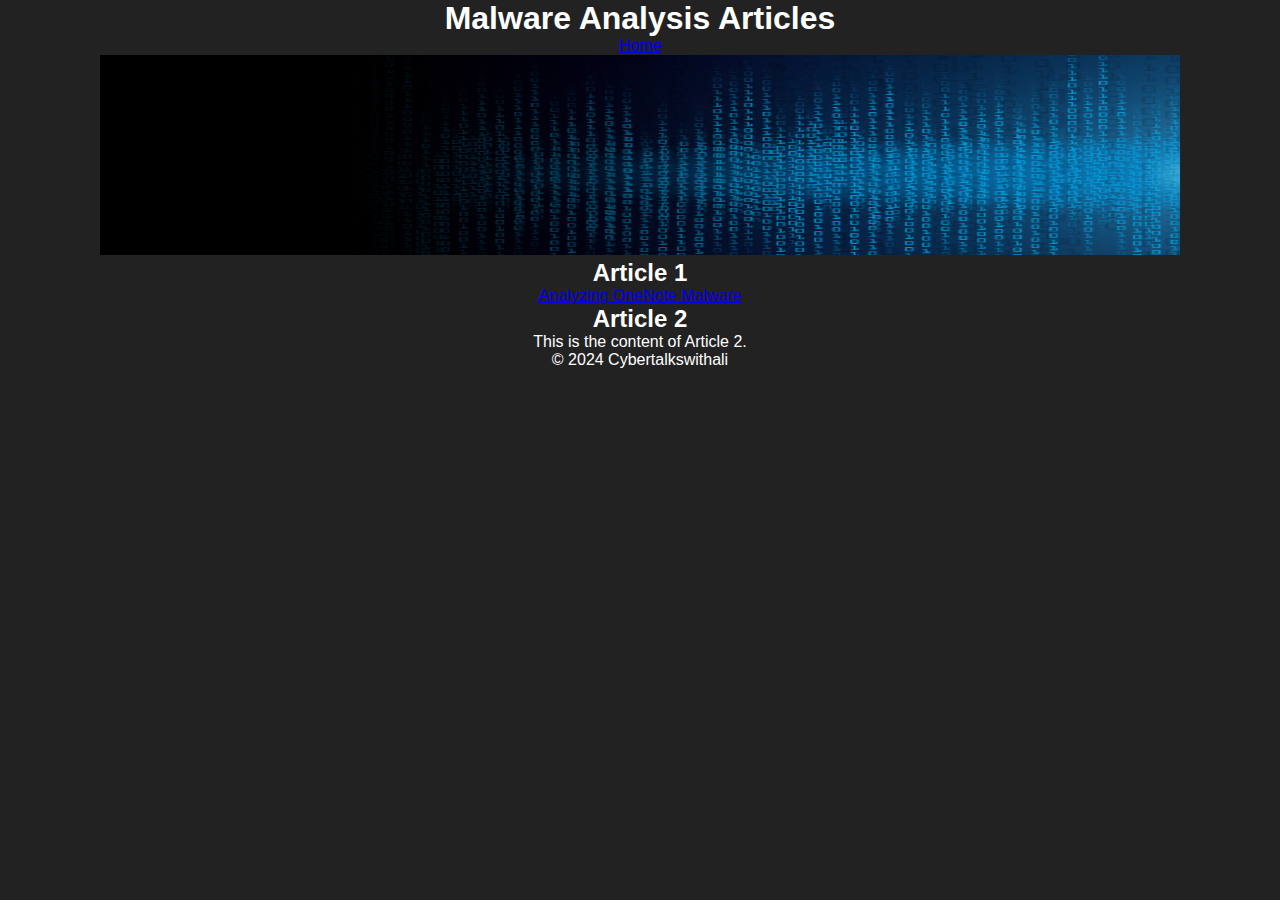
<file: articles.html>
<!DOCTYPE html>
<html lang="en">
<head>
    <meta charset="UTF-8">
    <meta name="viewport" content="width=device-width, initial-scale=1.0">
    <title>Articles - Asif Ali</title>
    <link rel="stylesheet" href="colors.css">
</head>
<body class="cyber-theme">
    <header>
        <h1>Malware Analysis Articles</h1>
    </header>
    <nav>
        <ul>
            <li><a href="index.html">Home</a></li>
        </ul>
    </nav>
    <img 
        src="Theme.jpg"
        width="1080"
        height="200"
        />
    <main>
        <h2>Article 1</h2>
    <nav>
        <ul>
            <li><a href="OneNoteMalware">Analyzing OneNote Malware</a></li>
        </ul>
    </nav>
        <h2>Article 2</h2>
        <p>This is the content of Article 2.</p>
        <!-- Add more articles as needed -->
    </main>
    <footer>
        <p>&copy; 2024 Cybertalkswithali</p>
    </footer>
</body>
</html>
</file>
<file: colors.css>
/* Reset some default styles */
body, h1, h2, p, ul, li {
    margin: 0;
    padding: 0;
}

body {
    font-family: "Roboto", sans-serif;
    background-color: #222;
    color: #fff;
    text-align: center; /* Aligning everything in the center */
}

/* Header */
#header {
    background-color: #333;
    padding: 2em 0;
}

#header h1 a {
    font-size: 2.5em;
    color: #fff;
    text-decoration: none;
}

#header p {
    font-size: 1.1em;
    margin-top: 0.5em;
}

/* Main Content */
#main {
    padding: 4em 0;
}

.tiles {
    display: flex;
    flex-wrap: wrap;
    justify-content: center;
}

.tiles article {
    margin: 0.5em;
    flex: 1 1 300px;
}

.tiles article .image {
    display: block;
    margin-bottom: 1em;
}

.tiles article .image img {
    width: 100%;
    height: auto;
}

.tiles article header.major {
    padding-bottom: 1em;
    border-bottom: 1px solid #888;
}

.tiles article header.major h3 {
    font-size: 1.5em;
    margin-bottom: 0.5em;
}

.tiles article header.major p {
    font-size: 1em;
}

/* Footer */
#footer {
    background-color: #333;
    padding: 2em 0;
}

#footer .icons {
    list-style: none;
    padding: 0;
}

#footer .icons li {
    display: inline-block;
    margin: 0 0.5em;
}

#footer .icons li a {
    display: block;
    color: #fff;
    font-size: 1.5em;
}
</file>
